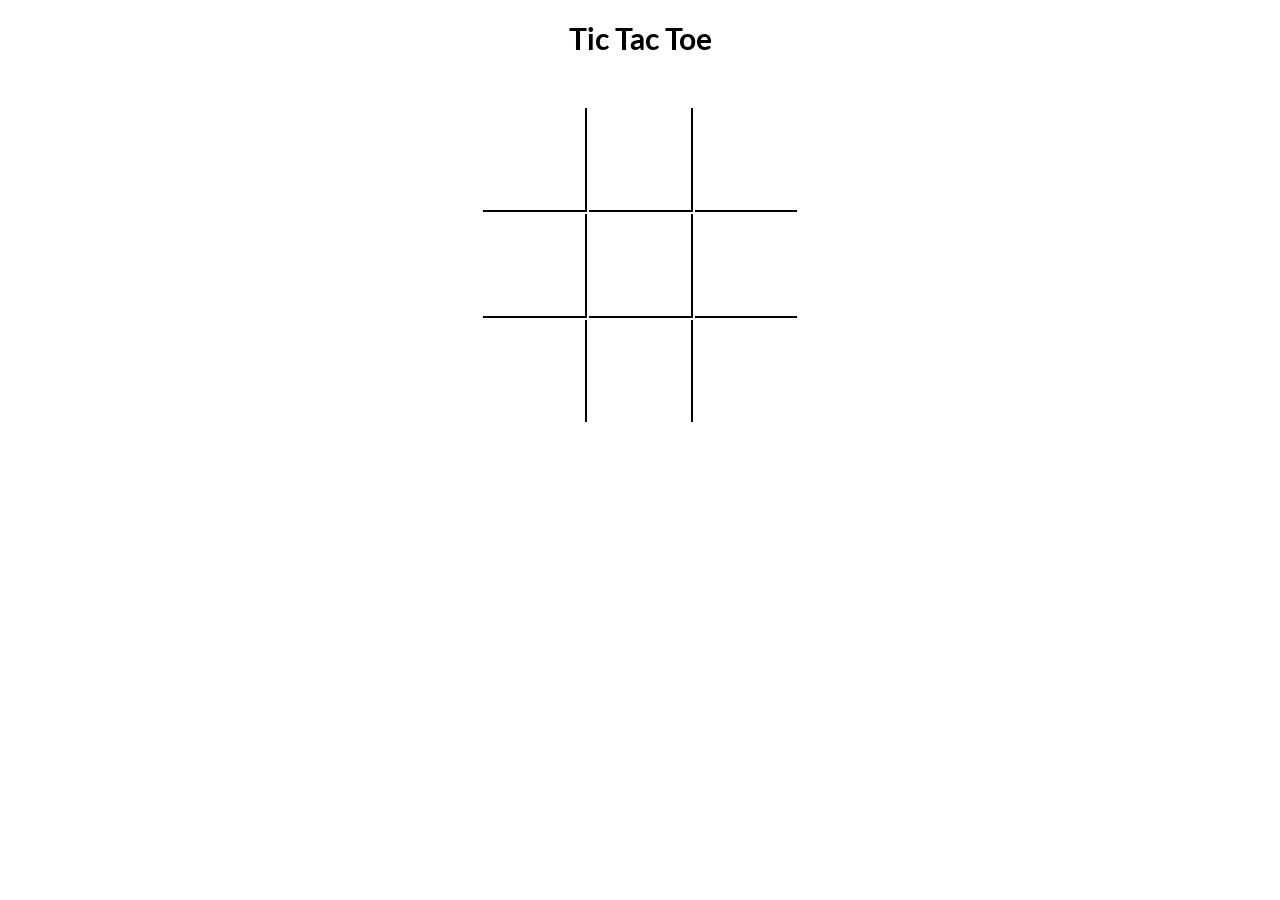
<file: index.html>
<!DOCTYPE html>
<html lang="en">

<head>
    <title>Fonts Demo</title>
    <meta charset="UTF-8">
    <meta name="viewport" content="width=device-width, initial-scale=1">
    <link href="styles.css" rel="stylesheet">
    <link href="https://fonts.googleapis.com/css?family=Lato:300,300i,400,400i" rel="stylesheet">
</head>

<body>
    <h1>Tic Tac Toe</h1>

    <!-- Table-->
    <div class=table_div>
        <table>
            <tr class="first_row">
                <td></td>
                <td></td>
                <td></td>
            </tr>
            <tr class="second_row">
                <td></td>
                <td></td>
                <td></td>
            </tr>
            <tr class="third_row">
                <td></td>
                <td></td>
                <td></td>
            </tr>
        </table>
    </div>

</body>



</html>
</file>
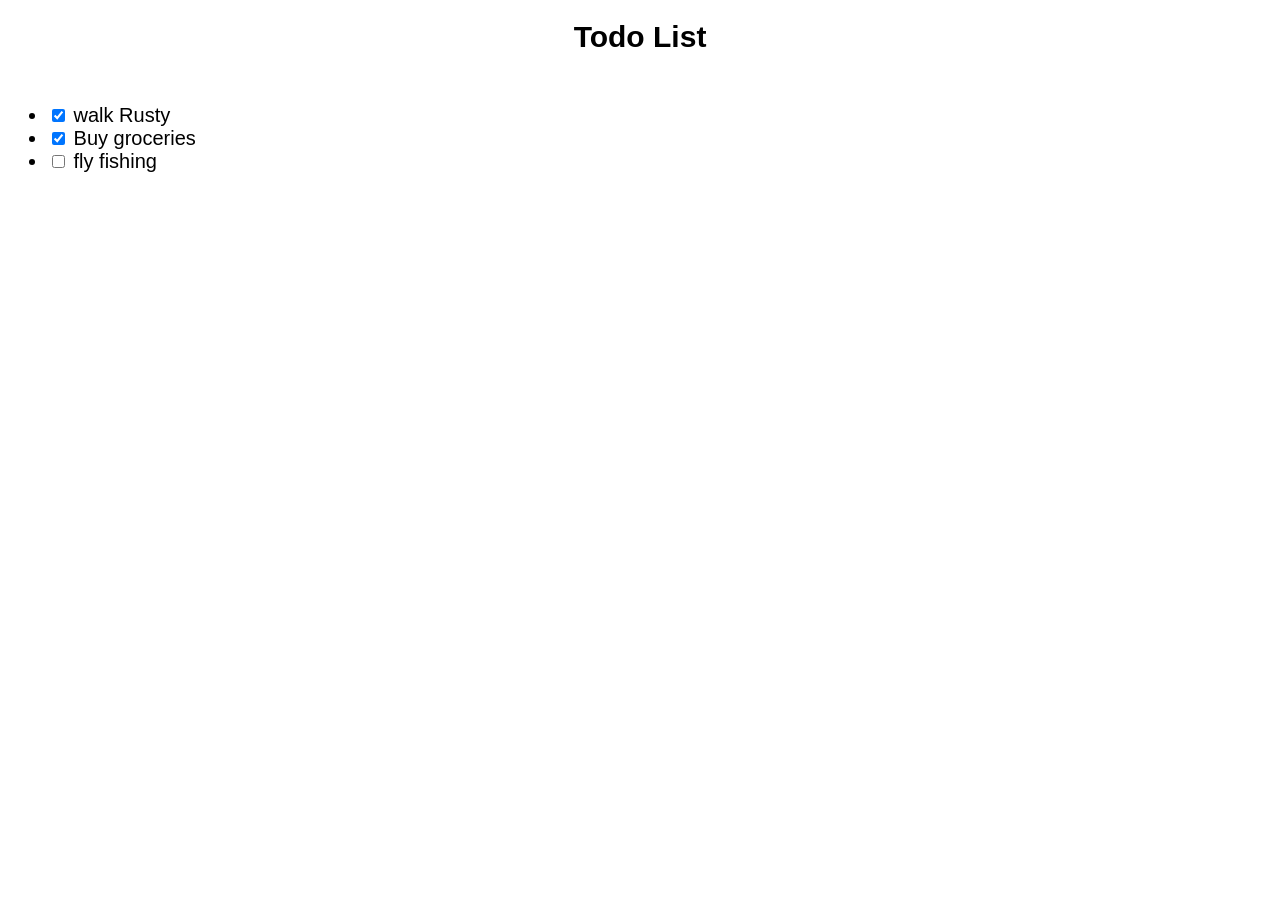
<file: todoList.html>
<!DOCTYPE html>
<html lang="en">

<head>
    <title>todoList</title>
    <meta charset="UTF-8">
    <meta name="viewport" content="width=device-width, initial-scale=1">
    <link href="styles.css" rel="stylesheet">
</head>

<body>
    <h1>Todo List</h1>
    <ul>
        <li class="completed">
            <input type="checkbox" name="" value="" checked> walk Rusty
        </li>
        <li class="completed">
            <input type="checkbox" name="" value="" checked> Buy groceries
        </li>
        <li id="special">
            <input type="checkbox" name="" value=""> fly fishing
        </li>
    </ul>

</body>

</html>
</file>
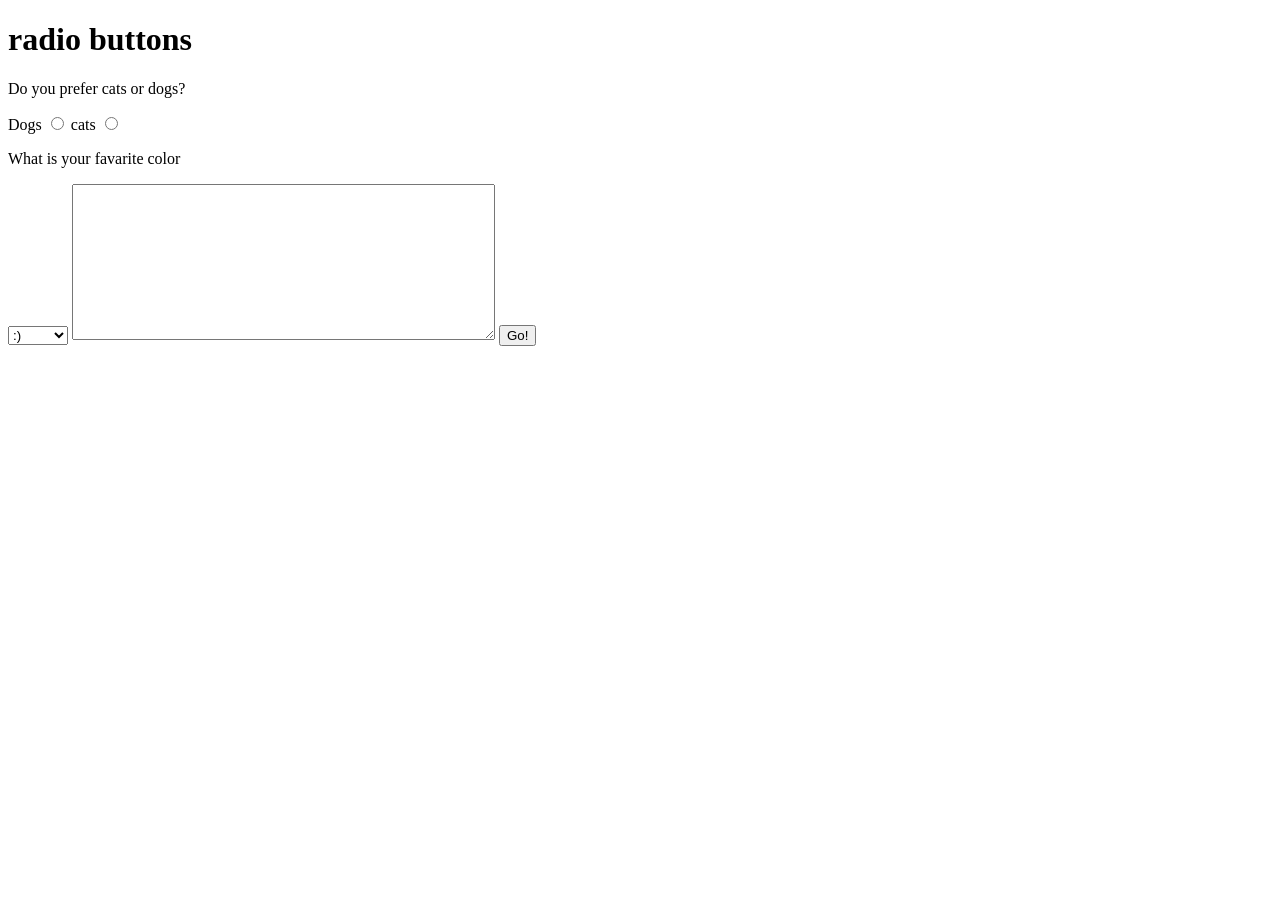
<file: assignments/index.1.html>
<!DOCTYPE html>
<html lang="en">

<head>
    <title>Inputs Demo</title>
    <meta charset="UTF-8">
    <meta name="viewport" content="width=device-width, initial-scale=1">
    <!--<link href="css/style.css" rel="stylesheet">-->
</head>

<body>
    <h1>radio buttons</h1>
    <!--
radio button
select tag
textarea tag-->
    <p>Do you prefer cats or dogs?</p>
    <form>
        <label for="dogs">Dogs</label>
        <input type="radio" id="dogs" name="petChoice" value="DOGS">
        <label for="cats">cats</label>
        <input type="radio" id="cats" name="petChoice" value="CATS">
        <p>What is your favarite color</p>
        <select name="color">
            <option value="happy">:)</option>
            <option >blue</option>
            <option >green</option>
            <option >yellow</option>
        </select>

        <textarea rows="10" cols="50" name="paragraph"></textarea>

        <button type="">Go!</button>
    </form>


</body>

</html>
</file>
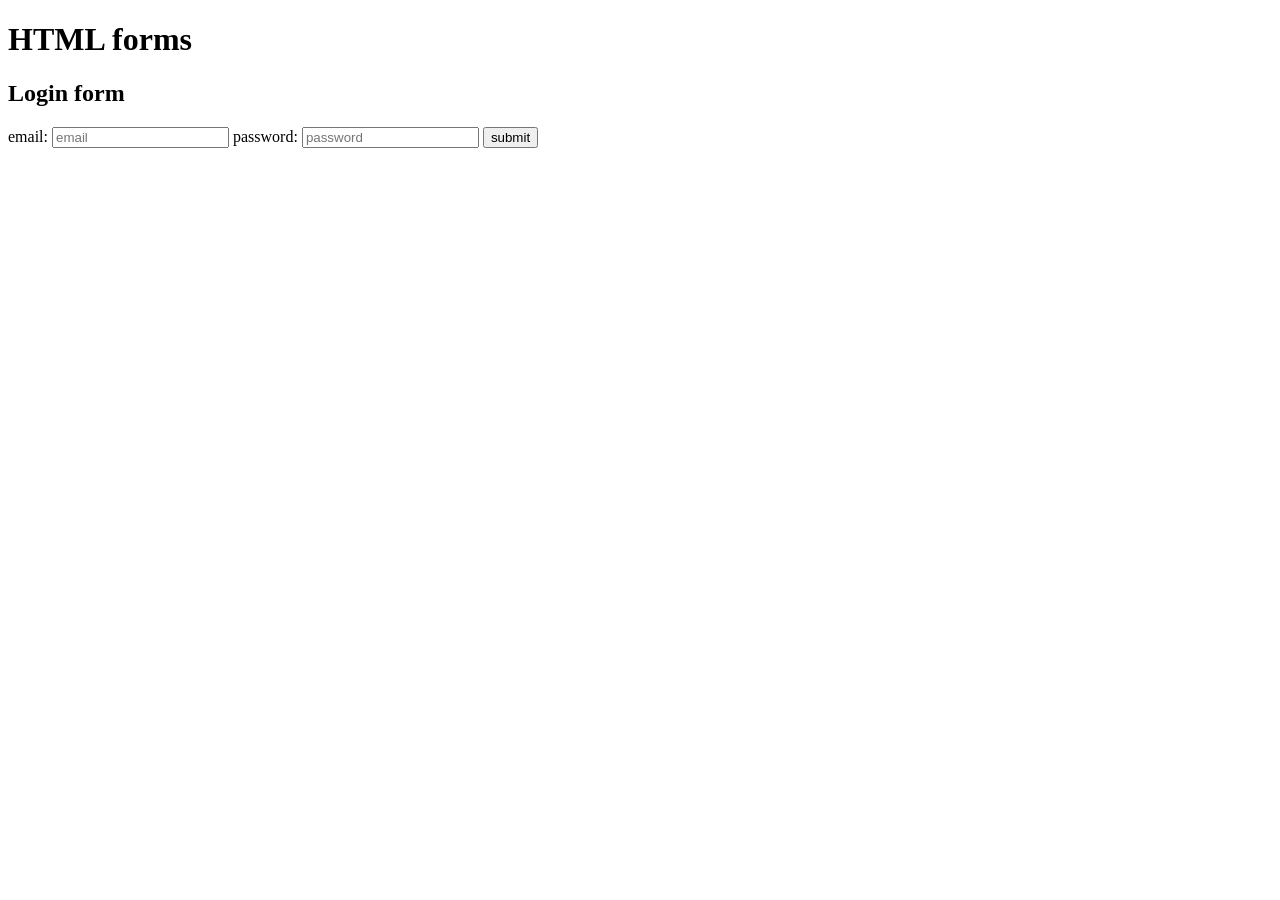
<file: assignments/index.2.html>
<!DOCTYPE html>
<html lang="en">

<head>
    <title>HTML Forms</title>
    <meta charset="UTF-8">
    <meta name="viewport" content="width=device-width, initial-scale=1">
    <!-- <link href="css/style.css" rel="stylesheet"> -->
</head>

<body>
    <h1>HTML forms</h1>
    <h2>Login form</h2>

    <!--action = where the form send data to method 
    method = what HTTP method (get/post) will be used-->

    <!--<form>
        <label for="">
            username: 
            <input type="text" name="username" placeholder="username" value=""></label>
        <label for="">
            password: 
            <input type="password" name="password" placeholder="password" value=""></label>
        <input type="submit" value="submit">
    </form>-->

    <form>
        <label for="email">email:</label>
        <input type="email" id="username" name="username" placeholder="email" value="" required>
        <label for="password">password:</label>
        <input type="password" id="password" name="password" placeholder="password" value="" required>
        <input type="submit" value="submit">
    </form>
</body>

</html>
</file>
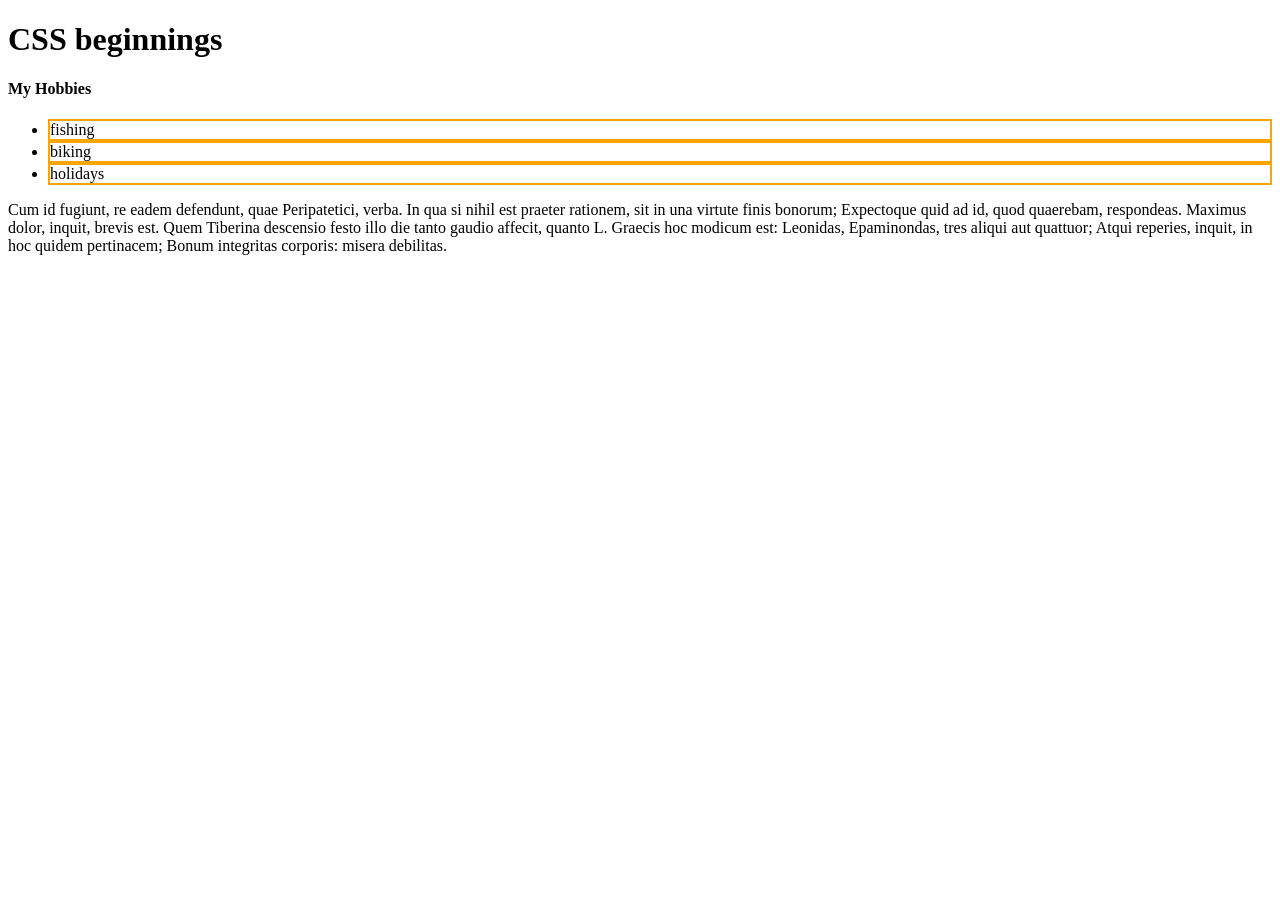
<file: assignments/index_css.html>
<!DOCTYPE html>
<html lang="en">

<head>
    <title>CSS Hoofdstuk</title>
    <meta charset="UTF-8">
    <meta name="viewport" content="width=device-width, initial-scale=1">
    <link href="styles.css" rel="stylesheet" type="text/css">
</head>

<body>
    <h1>CSS beginnings</h1>

    <h4>My Hobbies</h4>
    <ul>
        <li>fishing</li>
        <li>biking</li>
        <li>holidays</li>
    </ul>

    <article>
        Cum id fugiunt, re eadem defendunt, quae Peripatetici, verba. In qua si nihil est praeter rationem, sit in una virtute finis
        bonorum; Expectoque quid ad id, quod quaerebam, respondeas. Maximus dolor, inquit, brevis est. Quem Tiberina descensio
        festo illo die tanto gaudio affecit, quanto L. Graecis hoc modicum est: Leonidas, Epaminondas, tres aliqui aut quattuor;
        Atqui reperies, inquit, in hoc quidem pertinacem; Bonum integritas corporis: misera debilitas.
    </article>

</body>

</html>
</file>
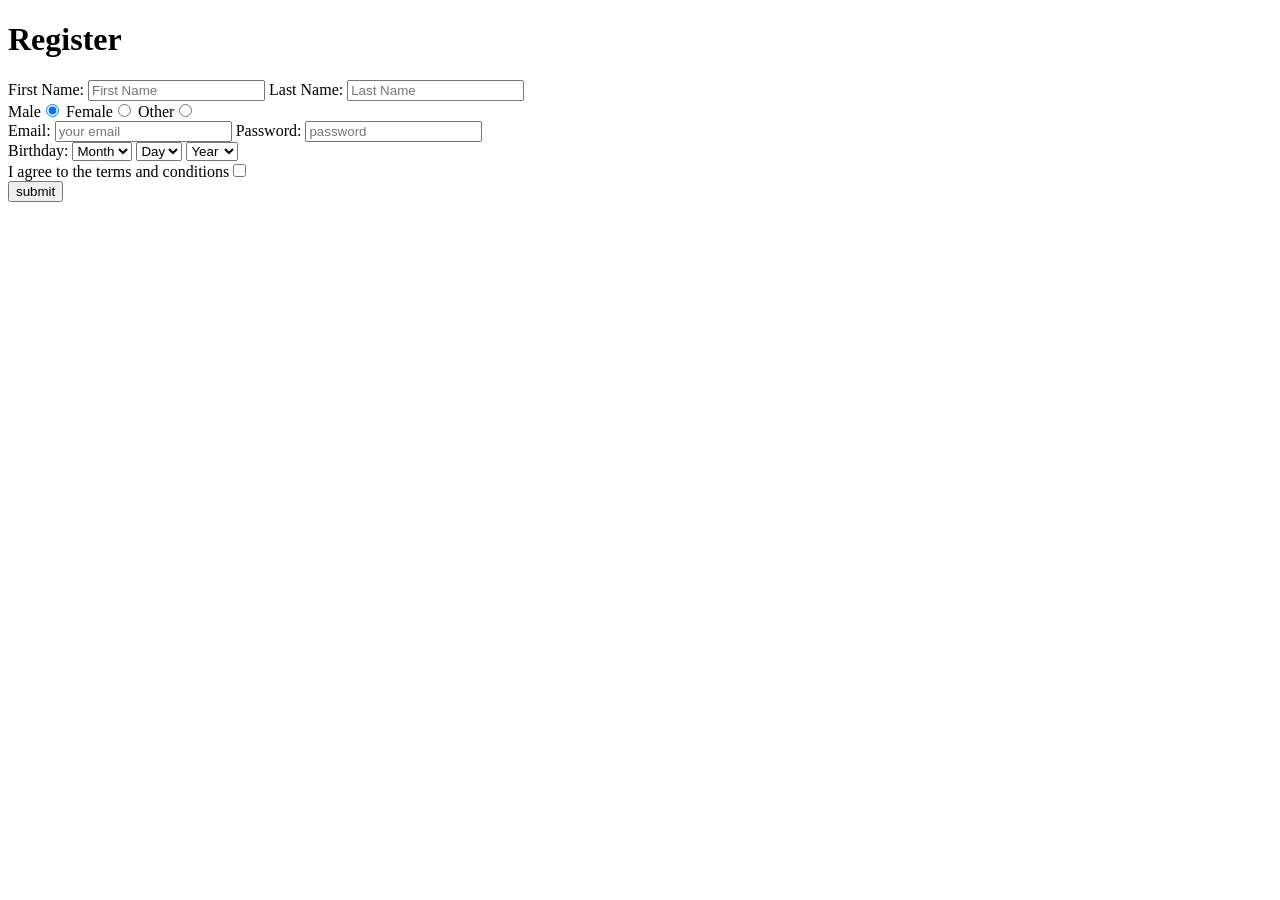
<file: assignments/index_form_assignmen.html>
<!DOCTYPE html>
<html lang="en">

<head>
    <title>Inputs Demo</title>
    <meta charset="UTF-8">
    <meta name="viewport" content="width=device-width, initial-scale=1">
    <!--<link href="css/style.css" rel="stylesheet">-->
</head>

<body>
    <h1>Register</h1>
    <!--
radio button
select tag
textarea tag-->

    <form>
        <label for="first_name">First Name: </label>
        <input type="text" name="first_name" id="first_name" required placeholder="First Name">
        <label for="last_name">Last Name: </label>
        <input type="text" name="last_name" required placeholder="Last Name">
        <div>
            <label for="Male">Male</label><input type="radio" name="gender" id="Male" checked value="Male">
            <label for="Female">Female</label><input type="radio" name="gender" id="Female" value="Female">
            <label for="Other">Other</label><input type="radio" name="gender" id="Other" value="Other">
        </div>
        <div>
            <label for="email">Email: </label><input type="email" name="email" id="email" required placeholder="your email">
            <label for="Password">Password: </label><input type="password" name="password" id="password" minlength="6" placeholder="password"
                required title="">
        </div>
        <div>
            <label for="birthday">Birthday: </label>
            <select name="month">
            <option>Month</option>
            <option>jan</option>
            <option >feb</option>
            <option >march</option>
            <option >april</option>
        </select>
            <select name="day">
            <option>Day</option>
            <option>1</option>
            <option >2</option>
            <option >3</option>
            <option >4</option>
        </select>
            <select name="year">
            <option>Year</option>
            <option>2017</option>
            <option >2016</option>
            <option >2015</option>
            <option >1990</option>
        </select>
        </div>
        <label for="terms_conditions">I agree to the terms and conditions</label><input type="checkbox" name="terms_conditions"
            required>
        <div>
            <button type="submit">submit</button>
        </div>
    </form>
    <!--http://127.0.0.1:8080/index_form_assignmen.html?
    first_name=Lino&
    last_name=Catucci&
    sex=Male&
    email=linocatucci%40gmail.com&
    password=123456&
        month=jan&
        day=1&
        year=2017&
    terms_conditions=on
    
    http://127.0.0.1:8080/index_form_assignmen.html?
    first_name=Lino&
    last_name=Catucci
    &sex=Male&email=linocatucci%40gmail.com&password=123456&month=jan&day=1&year=2017&terms_conditions=on
    
    http://127.0.0.1:8080/index_form_assignmen.html?
    first_name=Julia&
    last_name=Catucci&
    gender=Female&
    email=linocatucci%40gmail.com&password=123456&month=jan&day=1&year=2017&terms_conditions=on
    -->

</body>

</html>


<!--

        <label for="dogs">Dogs</label>
        <input type="radio" id="dogs" name="petChoice" value="DOGS">
        <label for="cats">cats</label>
        <input type="radio" id="cats" name="petChoice" value="CATS">
        <p>What is your favarite color</p>
        <select name="color">
            <option value="happy">:)</option>
            <option >blue</option>
            <option >green</option>
            <option >yellow</option>
        </select>

        <textarea rows="10" cols="50" name="paragraph"></textarea>

        <button type="">Go!</button>-->
</file>
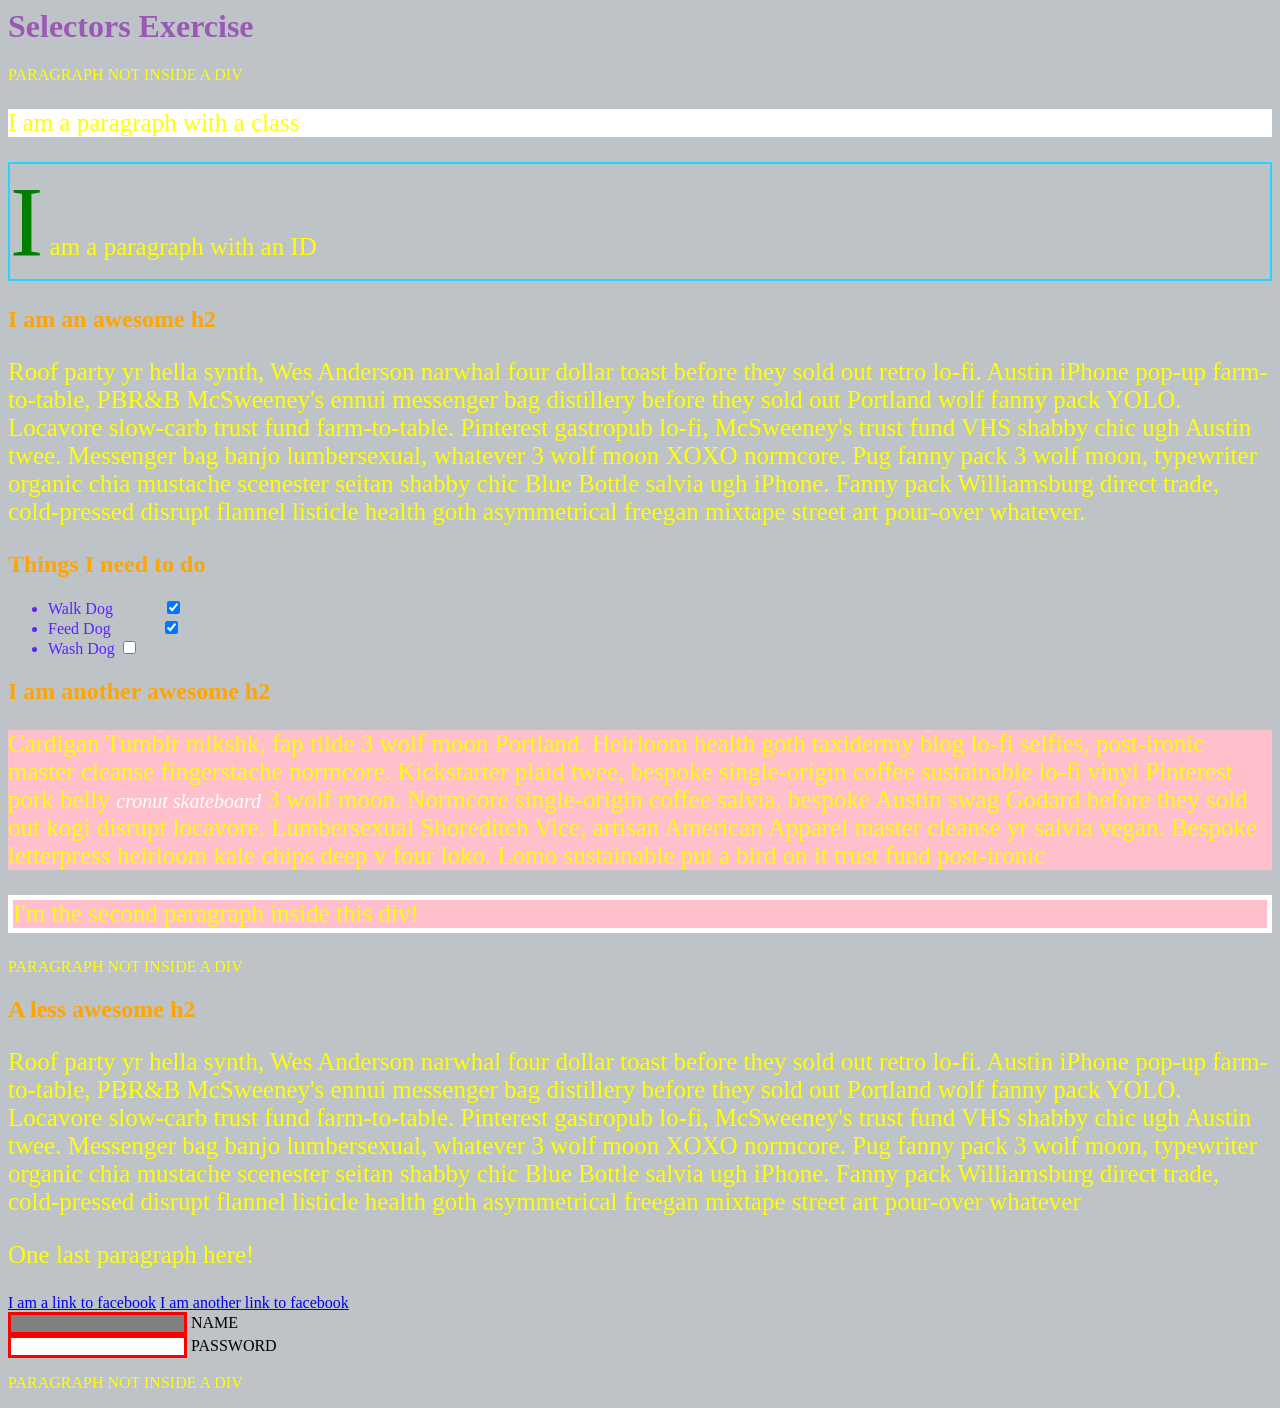
<file: assignments/selectorsExercise.html>
<html>
<head>
  <meta charset="UTF-8">
  <title>Selectors Exercise</title>
  <link rel="stylesheet" type="text/css" href="selectors.css">
</head>
<body>
  <h1>Selectors Exercise</h1>

<p>PARAGRAPH NOT INSIDE A DIV</p>

<div>
  <p class="hello">I am a paragraph with a class</p>
  <p id="special">I am a paragraph with an ID</p>

  <h2>I am an awesome h2</h2>
  
  
  <p>Roof party yr hella synth, Wes Anderson narwhal four dollar toast before they sold out retro lo-fi. Austin iPhone pop-up farm-to-table, PBR&B McSweeney's ennui messenger bag distillery before they sold out Portland wolf fanny pack YOLO. Locavore slow-carb trust fund farm-to-table. Pinterest gastropub lo-fi, McSweeney's trust fund VHS shabby chic ugh Austin twee. Messenger bag banjo lumbersexual, whatever 3 wolf moon XOXO normcore. Pug fanny pack 3 wolf moon, typewriter organic chia mustache scenester seitan shabby chic Blue Bottle salvia ugh iPhone. Fanny pack Williamsburg direct trade, cold-pressed disrupt flannel listicle health goth asymmetrical freegan mixtape street art pour-over whatever.</p>

</div>

<div>
  <h2>Things I need to do</h2>

  <ul>
    <li>Walk Dog <input type="checkbox" checked> </li>
    <li>Feed Dog <input type="checkbox" checked> </li>
    <li>Wash Dog <input type="checkbox"></li>
  </ul>
</div>

<div>
  <h2>I am another awesome h2</h2>

  <p>Cardigan Tumblr mlkshk, fap tilde 3 wolf moon Portland. Heirloom health goth taxidermy blog lo-fi selfies, post-ironic master cleanse fingerstache normcore. Kickstarter plaid twee, bespoke single-origin coffee sustainable lo-fi vinyl Pinterest pork belly <em>cronut skateboard</em> 3 wolf moon. Normcore single-origin coffee salvia, bespoke Austin swag Godard before they sold out kogi disrupt locavore. Lumbersexual Shoreditch Vice, artisan American Apparel master cleanse yr salvia vegan. Bespoke letterpress heirloom kale chips deep v four loko. Lomo sustainable put a bird on it trust fund post-ironic</p>

  <p>I'm the second paragraph inside this div!</p>
</div>

<p>PARAGRAPH NOT INSIDE A DIV</p>


<div>
  <h2>A less awesome h2</h2>

  <p>Roof party yr hella synth, Wes Anderson narwhal four dollar toast before they sold out retro lo-fi. Austin iPhone pop-up farm-to-table, PBR&B McSweeney's ennui messenger bag distillery before they sold out Portland wolf fanny pack YOLO. Locavore slow-carb trust fund farm-to-table. Pinterest gastropub lo-fi, McSweeney's trust fund VHS shabby chic ugh Austin twee. Messenger bag banjo lumbersexual, whatever 3 wolf moon XOXO normcore. Pug fanny pack 3 wolf moon, typewriter organic chia mustache scenester seitan shabby chic Blue Bottle salvia ugh iPhone. Fanny pack Williamsburg direct trade, cold-pressed disrupt flannel listicle health goth asymmetrical freegan mixtape street art pour-over whatever</p>

  <p>One last paragraph here!</p>

  <a href="http://www.facebook.com">I am a link to facebook</a>
  <a href="http://www.facebook.com">I am another link to facebook</a>
  <br>

  <input type="text" name="name" /><label> Name</label><br/>
  <input type="password" name="password" /><label> Password</label><br/>

</div>

<p>PARAGRAPH NOT INSIDE A DIV</p>

</body>
</html>
</file>
<file: styles.css>
body {
    font-size: 20px;
    font-family: 'Lato', sans-serif;
}

p {
    border: solid 1px blue;
    font-size: 2.0em;
    width: 50%;
    padding-left: 15px;
}

h1 {
    font-size: 30px;
    text-align: center;
    margin-bottom: 50px;
}

table {
    margin: 0 auto;
}

td {
    height: 100px;
    width: 100px;
}

.first_row td {
    border-bottom: 2px solid black;
    border-right: 2px solid black;
}

.first_row td:nth-child(3) {
    border-right: 0px;
}

.second_row td {
    border-bottom: 2px solid black;
    border-right: 2px solid black;
}

.second_row td:nth-child(3) {
    border-right: 0px;
}

.third_row td {
    border-right: 2px solid black;
}

.third_row td:nth-child(3) {
    border-right: 0px;
}
</file>
<file: assignments/styles.css>
li {
    border: 2px solid orange;
}

#special {
    background-color: lightblue
}

.completed {
    text-decoration: line-through;
}
</file>
<file: assignments/selectors.css>
/* Style the HTML elements according to the following instructions. 
DO NOT ALTER THE EXISTING HTML TO DO THIS.  WRITE ONLY CSS!

/* Give the <body> element a background of #bdc3c7*/

body {
    background: #bdc3c7;
}


/* Make the <h1> element #9b59b6*/

h1 {
    color: #9b59b6;
    background:
}


/* Make all <h2> elements orange */

h2 {
    color: orange;
}


/* Make all <li> elements blue(pick your own hexadecimal blue)*/

li {
    color: rgb(91, 36, 255)
}


/*Change the background on every paragraph to be yellow*/

p {
    color: yellow;
}


/*Make all inputs have a 3px red border*/

input[type="text"],
input[type="password"] {
    border: solid 3px red
}


/* Give everything with the class 'hello' a white background*/

.hello {
    background: #fff;
}


/* Give the element with id 'special' a 2px solid blue border(pick your own rgb blue)*/

#special {
    border: solid 2px rgb(36, 214, 255);
}


/*Make all the <p>'s that are nested inside of divs 25px font(font-size: 25px)*/

div p {
    font-size: 25px;
}


/*Make only inputs with type 'text' have a gray background*/

input[type="text"] {
    background: grey;
}


/* Give both <p>'s inside the 3rd <div> a pink background*/

div:nth-of-type(3) p {
    background: pink;
}


/* Give the 2nd <p> inside the 3rd <div> a 5px white border*/

div:nth-of-type(3) p:nth-of-type(2) {
    border: solid 5px white;
}


/* Make the <em> in the 3rd <div> element white and 20px font(font-size:20px)*/

div:nth-of-type(3) em {
    color: white;
    font-size: 20px;
}


/*BONUS CHALLENGES*/


/*You may need to research some other selectors and properties*/


/*Make all "checked" checkboxes have a left margin of 50px(margin-left: 50px)*/

input:checked {
    margin-left: 50px;
}


/* Make the <label> elements all UPPERCASE without changing the HTML(definitely look this one up*/

label {
    text-transform: uppercase;
}


/*Make the first letter of the element with id 'special' green and 100px font size(font-size: 100)*/

#special::first-letter {
    color: green;
    font-size: 100px;
}


/*Make the <h1> element's color change to blue when hovered over */

h1:hover {
    color: blue;
}


/*Make the <a> element's that have been visited gray */

a:visited {
    color: grey;
}
</file>
